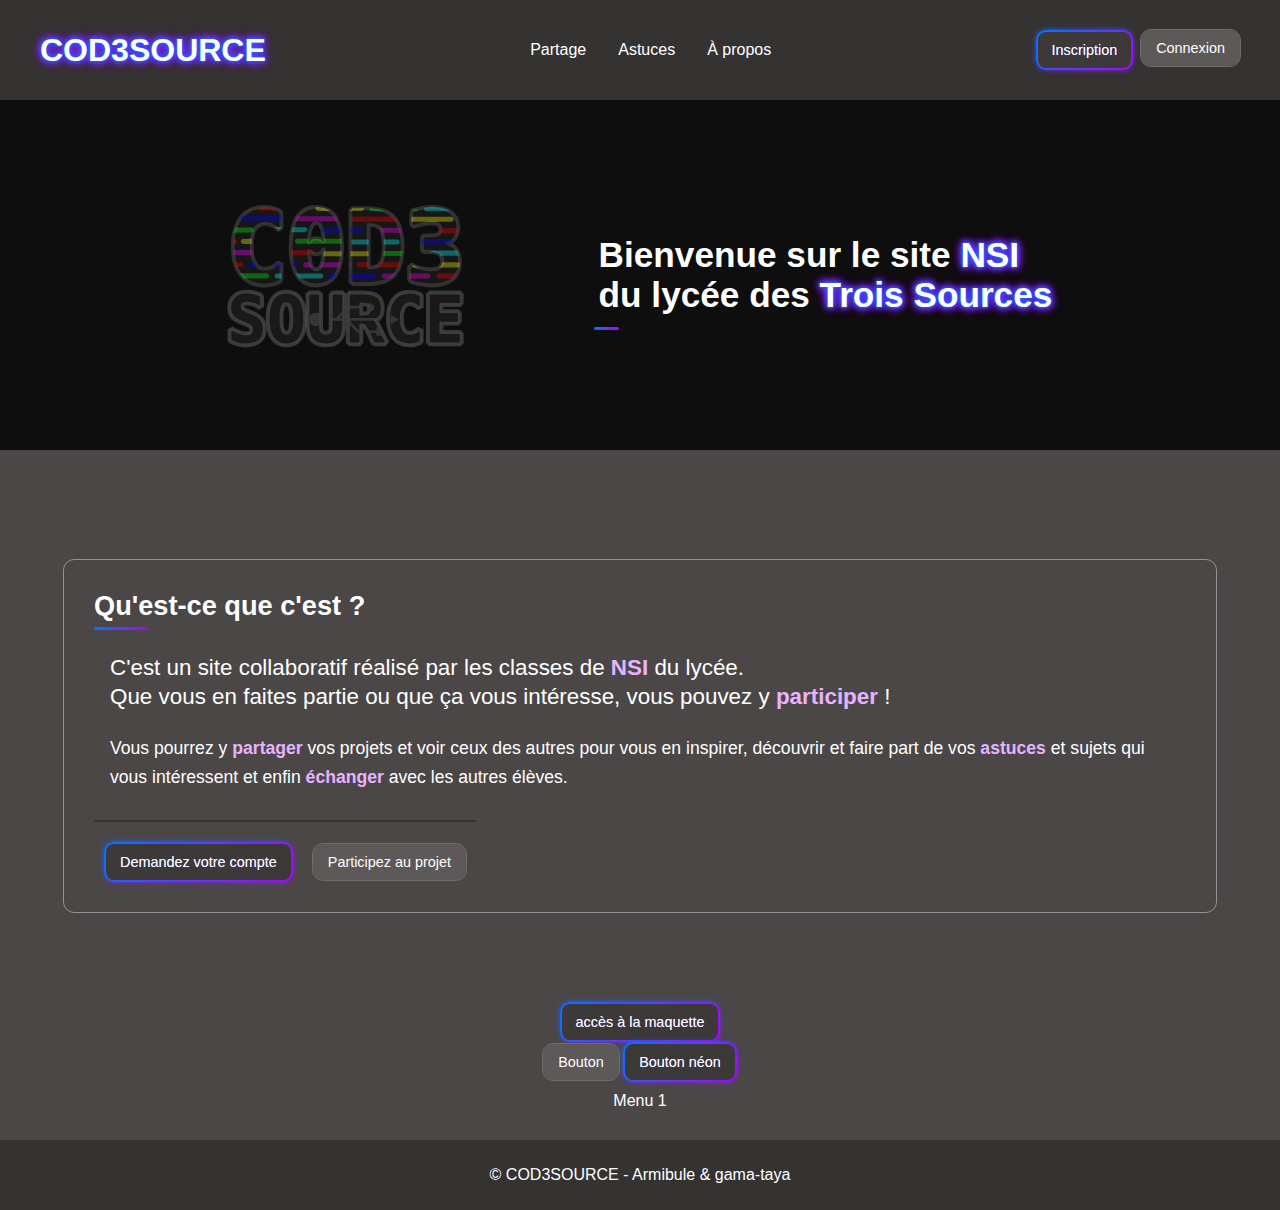
<file: index.html>
<!DOCTYPE html>
<html lang="fr">
<head>
    <meta charset="UTF-8">
    <meta name="viewport" content="width=device-width, initial-scale=1.0">
    <title>COD3SOURCE</title>
    <link rel="stylesheet" href="style_file/styles.css">
</head>
<body>
    <header>
        <div class="navbar">
            <div class="neon-text">
                <h1>COD3SOURCE</h1>
            </div>
            <ul class="links">
                <li><a href="#">Partage</a></li>
                <li><a href="#">Astuces</a></li>
                <li><a href="#">À propos</a></li>
            </ul>
            <ul class="links" style="gap: 0.5rem">
                <a href="register.html"><button class="neon-button">Inscription</button></a>
                <a href="login.html"><button>Connexion</button></a>
            </ul>
            <!-- From assets/burger.svg -->
            <svg id="burger-menu-button" viewBox="0 0 24 24" fill="none" xmlns="http://www.w3.org/2000/svg" stroke-linecap="round" stroke="#000" stroke-width="2">
                <path id="burger-bar1" d="M4 18L20 18"></path>
                <path id="burger-bar2" d="M4 12L20 12"></path>
                <path id="burger-bar3" d="M4 6L20 6"></path>
            </svg>
        </div>
        <div class="burger-menu">
            <ul class="links">
                <li><a href="#">Partage</a></li>
                <li><a href="#">Astuces</a></li>
                <li><a href="#">À propos</a></li>
                <div class="divider"></div>
                <div class="buttons-burger-menu">
                    <a href="register.html"><button class="neon-button">Inscription</button></a>
                    <a href="login.html"><button>Connexion</button></a>
                </div>
            </ul>
        </div>
    </header>
    <div id="hero">
        <img src="assets/langages.svg">
        <h1 id="hero-message">Bienvenue sur le site <span class="neon-text">NSI</span> du lycée des <span class="neon-text">Trois Sources</span></h1>
    </div>
    <main>
        <section-neutre class="section">
            <h2 class="sectionTitle">Qu'est-ce que c'est ?</h2>
            
            <div class="sectionTexts">
                <p class="sectionBigText">
                    C'est un site collaboratif réalisé par les classes de <b>NSI</b> du lycée.
                    <br>
                    Que vous en faites partie ou que ça vous intéresse, vous pouvez y <b>participer</b> !
                </p>
                <p>
                    Vous pourrez y <b>partager</b> vos projets et voir ceux des autres pour vous en inspirer, 
                    découvrir et faire part de vos <b>astuces</b> et sujets qui vous intéressent 
                    et enfin <b>échanger</b> avec les autres élèves.
                </p>
            </div>
            
            <div class="sectionButtonRow">
                <button class="neon-button">Demandez votre compte</button>
                <button>Participez au projet</button>
            </div>
        </section-neutre>

        <a href="pages_html/main.html">
            <button class="neon-button">accès à la maquette</button>
        </a>
        <div id="test bouton">
            <button>Bouton</button>
            <button class="neon-button">Bouton néon</button>
        </div>
        <menu>
            <p class="menu">
              <li><a href="#">Menu 1</a>
                <ul>
                  <li><a href="#">truc1</a></li>
                  <li><a href="#">truc2</a></li>
                  <li><a href="#">truc3</a></li>
                </ul>
              </li>
            </p>
        </menu>
    </main>
    <footer>
        <p>&copy; COD3SOURCE - Armibule & gama-taya</p>
    </footer>

    <script src="js/base.js"></script>
</body>
</html>
</file>
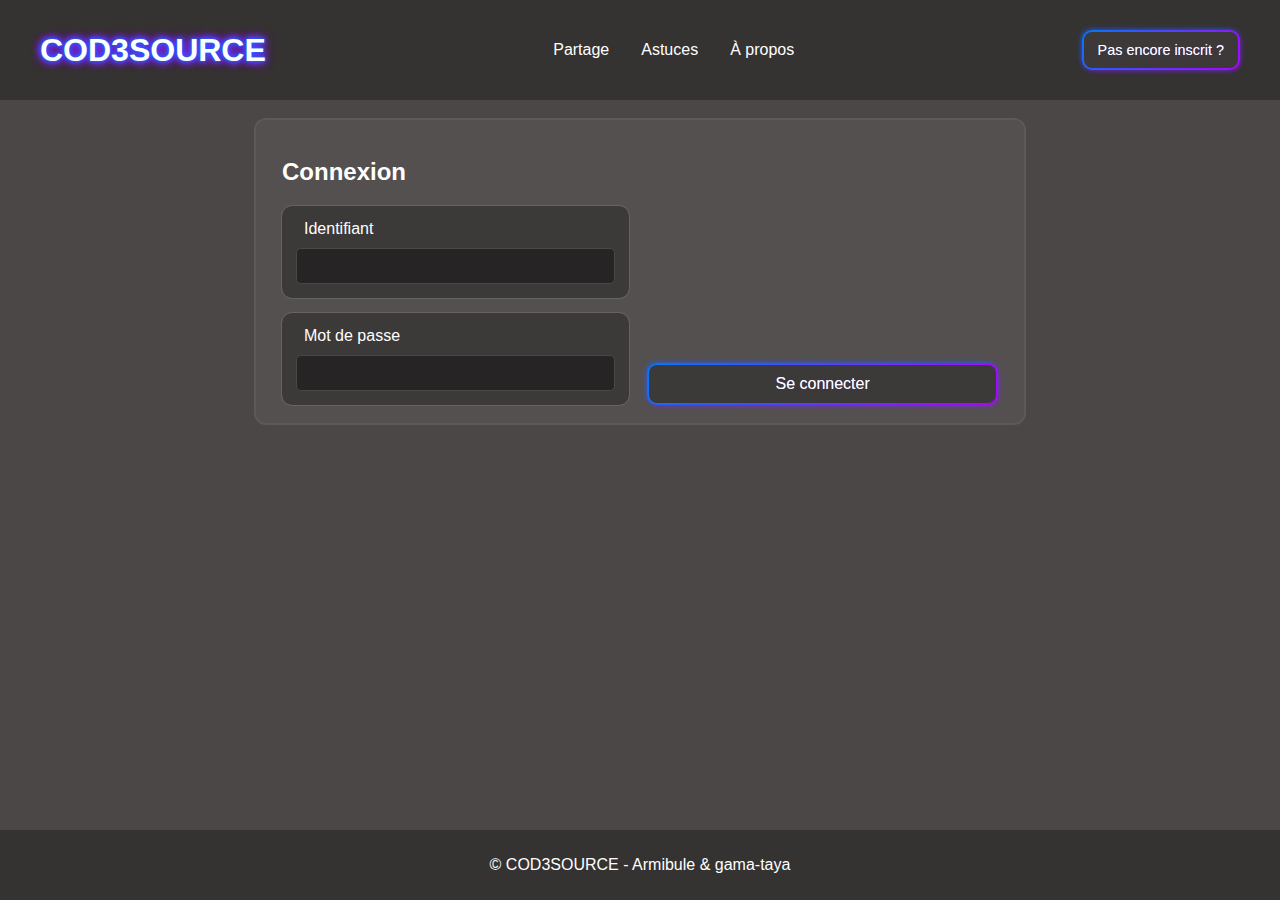
<file: login.html>
<!DOCTYPE html>
<html lang="fr">
<head>
    <meta charset="UTF-8">
    <meta name="viewport" content="width=device-width, initial-scale=1.0">
    <title>COD3SOURCE - Login</title>
    <link rel="stylesheet" href="style_file/styles.css">
    <link rel="stylesheet" href="style_file/logNreg.css">
</head>
<body>
    <header>
        <div class="navbar">
            <div class="neon-text">
                <h1>COD3SOURCE</h1>
            </div>
            <ul class="links">
                <li><a href="#">Partage</a></li>
                <li><a href="#">Astuces</a></li>
                <li><a href="#">À propos</a></li>
            </ul>
            <ul class="links" style="gap: 0.5rem">
                <a href="register.html">
                    <button class="neon-button">Pas encore inscrit ?</button>
                </a>
            </ul>
            <!-- From assets/burger.svg -->
            <svg id="burger-menu-button" viewBox="0 0 24 24" fill="none" xmlns="http://www.w3.org/2000/svg" stroke-linecap="round" stroke="#000" stroke-width="2">
                <path id="burger-bar1" d="M4 18L20 18"></path>
                <path id="burger-bar2" d="M4 12L20 12"></path>
                <path id="burger-bar3" d="M4 6L20 6"></path>
            </svg>
        </div>
        <div class="burger-menu">
            <ul class="links">
                <li><a href="#">Partage</a></li>
                <li><a href="#">Astuces</a></li>
                <li><a href="#">À propos</a></li>
                <div class="divider"></div>
                <div class="buttons-burger-menu">
                    <a href="register.html">
                        <button class="neon-button">Pas encore inscrit ?</button>
                    </a>
                </div>
            </ul>
        </div>
    </header>
    <log-section>
        <div class="login-container">
            <h2>Connexion</h2>
            <form action="login_action.html" method="post">
                <div class="form-group">
                    <label for="ident">Identifiant</label>
                    <input type="ident" id="email" name="email" required>
                </div>
                <div class="form-group">
                    <label for="password">Mot de passe</label>
                    <input type="password" id="password" name="password" required>
                </div>

                <svg height="0" width="0"></svg>
                
                <button type="submit" class="neon-button">Se connecter</button>
            </form>
        </div>
    </log-section>
    <footer>
        <p>&copy; COD3SOURCE - Armibule & gama-taya</p>
    </footer>

    <script src="js/base.js"></script>
</body>
</html>
</file>
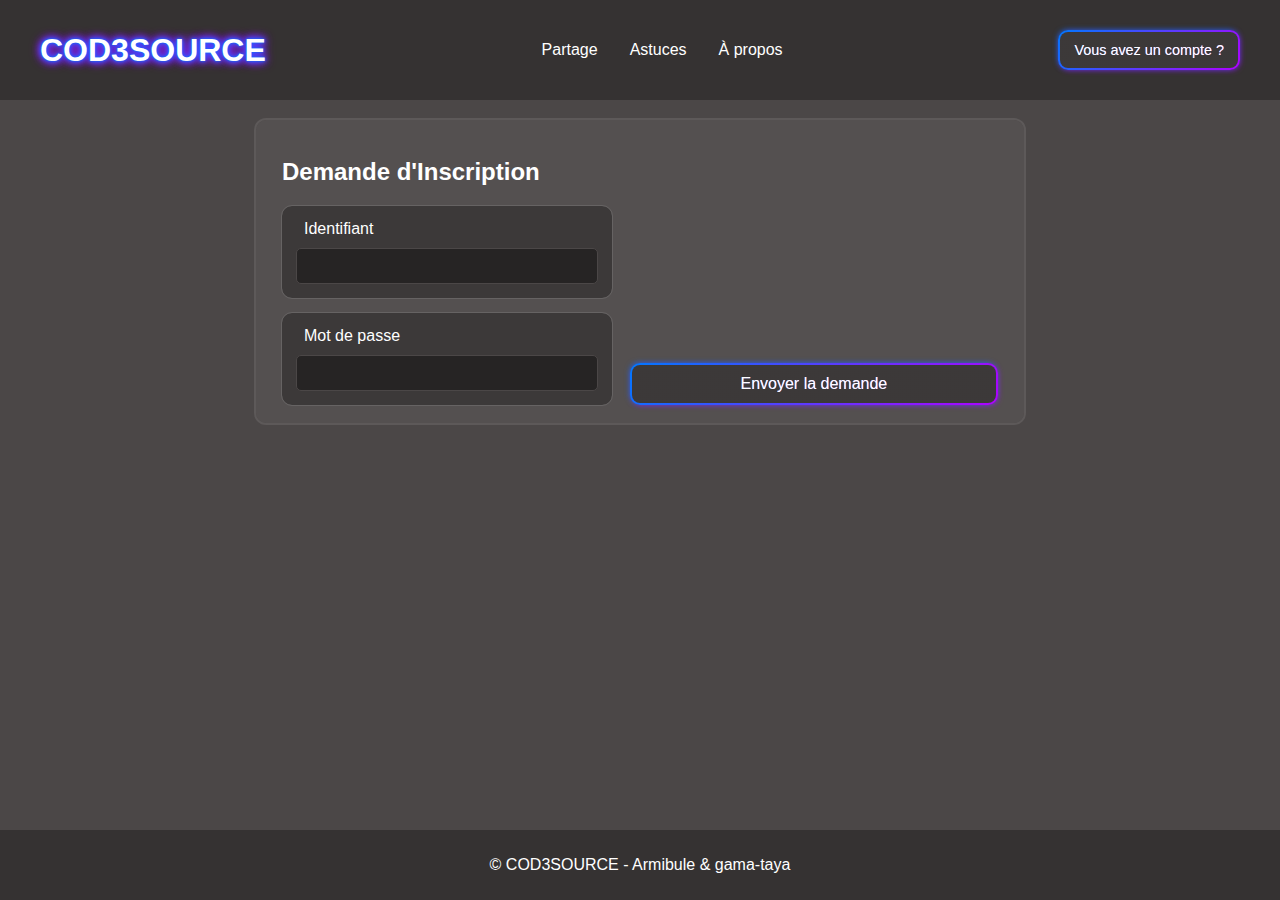
<file: register.html>
<!DOCTYPE html>
<html lang="fr">
<head>
    <meta charset="UTF-8">
    <meta name="viewport" content="width=device-width, initial-scale=1.0">
    <title>COD3SOURCE - Login</title>
    <link rel="stylesheet" href="style_file/styles.css">
    <link rel="stylesheet" href="style_file/logNreg.css">
</head>
<body>
    <header>
        <div class="navbar">
            <div class="neon-text">
                <h1>COD3SOURCE</h1>
            </div>
            <ul class="links">
                <li><a href="#">Partage</a></li>
                <li><a href="#">Astuces</a></li>
                <li><a href="#">À propos</a></li>
            </ul>
            <ul class="links" style="gap: 0.5rem">
                <a href="login.html">
                    <button class="neon-button">Vous avez un compte ?</button>
                </a>
            </ul>
            <!-- From assets/burger.svg -->
            <svg id="burger-menu-button" viewBox="0 0 24 24" fill="none" xmlns="http://www.w3.org/2000/svg" stroke-linecap="round" stroke="#000" stroke-width="2">
                <path id="burger-bar1" d="M4 18L20 18"></path>
                <path id="burger-bar2" d="M4 12L20 12"></path>
                <path id="burger-bar3" d="M4 6L20 6"></path>
            </svg>
        </div>
        <div class="burger-menu">
            <ul class="links">
                <li><a href="#">Partage</a></li>
                <li><a href="#">Astuces</a></li>
                <li><a href="#">À propos</a></li>
                <div class="divider"></div>
                <div class="buttons-burger-menu">
                    <a href="login.html">
                        <button class="neon-button">Vous avez un compte ?</button>
                    </a>
                </div>
            </ul>
        </div>
    </header>
    <log-section>
        <div class="login-container">
            <h2>Demande d'Inscription</h2>
            <form action="login_action.html" method="post">
                <div class="form-group">
                    <label for="ident">Identifiant</label>
                    <input type="ident" id="email" name="email" required>
                </div>
                <div class="form-group">
                    <label for="password">Mot de passe</label>
                    <input type="password" id="password" name="password" required>
                </div>

                <svg height="0" width="0"></svg>
                
                <button type="submit" class="neon-button">Envoyer la demande</button>
            </form>
        </div>
    </log-section>
    <footer>
        <p>&copy; COD3SOURCE - Armibule & gama-taya</p>
    </footer>

    <script src="js/base.js"></script>
</body>
</html>
</file>
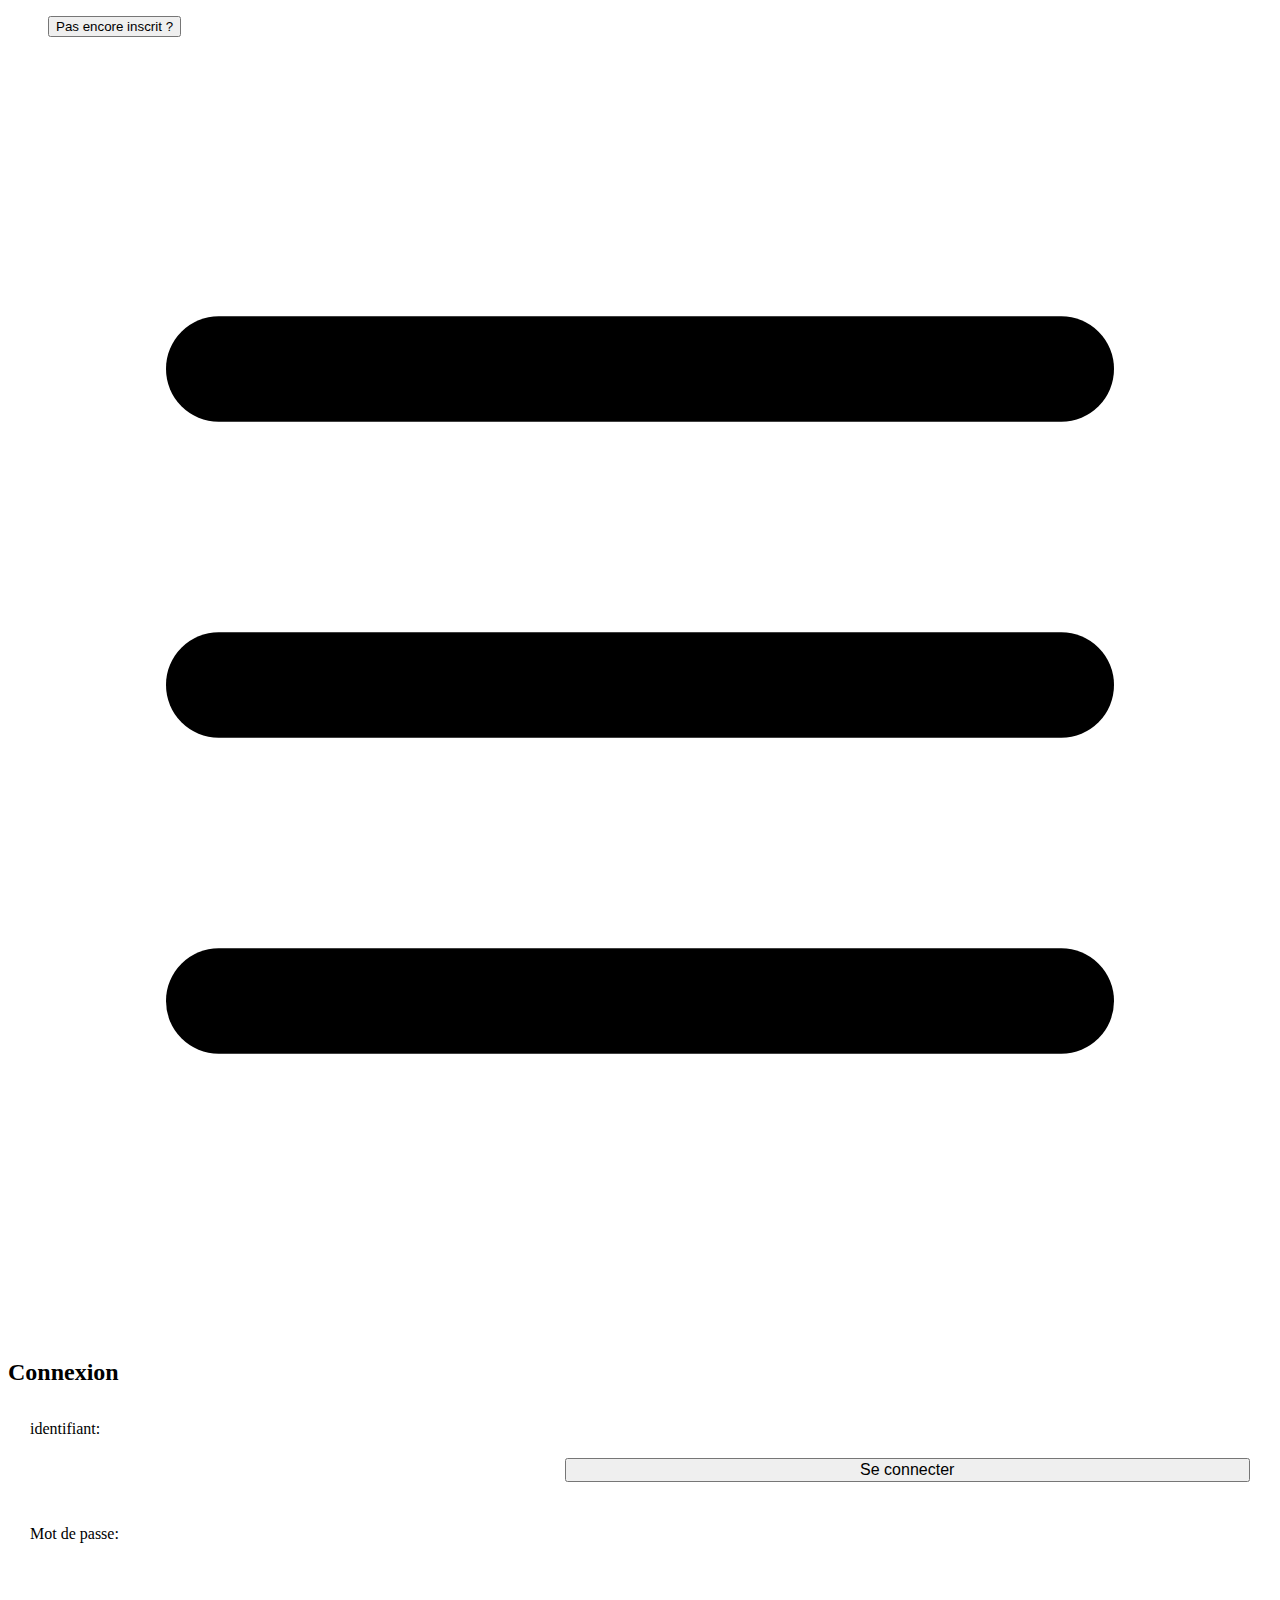
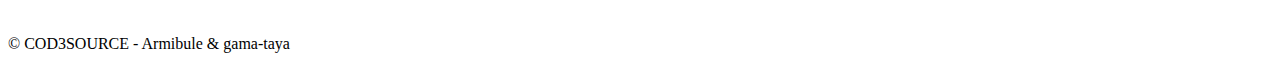
<file: pages_html/login.html>
<!DOCTYPE html>
<html lang="fr">
<head>
    <meta charset="UTF-8">
    <meta name="viewport" content="width=device-width, initial-scale=1.0">
    <title>Login</title>
    <link rel="stylesheet" href="../style_file/logNreg.css">
</head>
<body>
    <header>
        <div class="navbar">
            <ul class="links" style="gap: 0.5rem">
                <a href="register.html">
                    <button class="neon-button">Pas encore inscrit ?</button>
                </a>
            </ul>
            <!-- From assets/burger.svg -->
            <svg id="burger-menu-button" viewBox="0 0 24 24" fill="none" xmlns="http://www.w3.org/2000/svg" stroke-linecap="round" stroke="#000" stroke-width="2">
                <path id="burger-bar1" d="M4 18L20 18"></path>
                <path id="burger-bar2" d="M4 12L20 12"></path>
                <path id="burger-bar3" d="M4 6L20 6"></path>
            </svg>
        </div>
        <div class="burger-menu">
            <ul class="links">
                <div>
                    <a href="register.html">
                        <button class="neon-button">Pas encore inscrit ?</button>
                    </a>
                </div>
            </ul>
        </div>
    </header>
    <log-section>
        <div class="login-container">
            <h2>Connexion</h2>
            <form action="login_action.html" method="post">
                <div class="form-group">
                    <label for="ident">identifiant:</label>
                    <input type="ident" id="email" name="email" required>
                </div>
                <div class="form-group">
                    <label for="password">Mot de passe:</label>
                    <input type="password" id="password" name="password" required>
                </div>
                <div class="form-group">
                    <button type="submit" class="neon-button">Se connecter</button>
                </div>
            </form>
        </div>
    </log-section>
    <footer>
        <p>&copy; COD3SOURCE - Armibule & gama-taya</p>
    </footer>
</body>
</html>
</file>
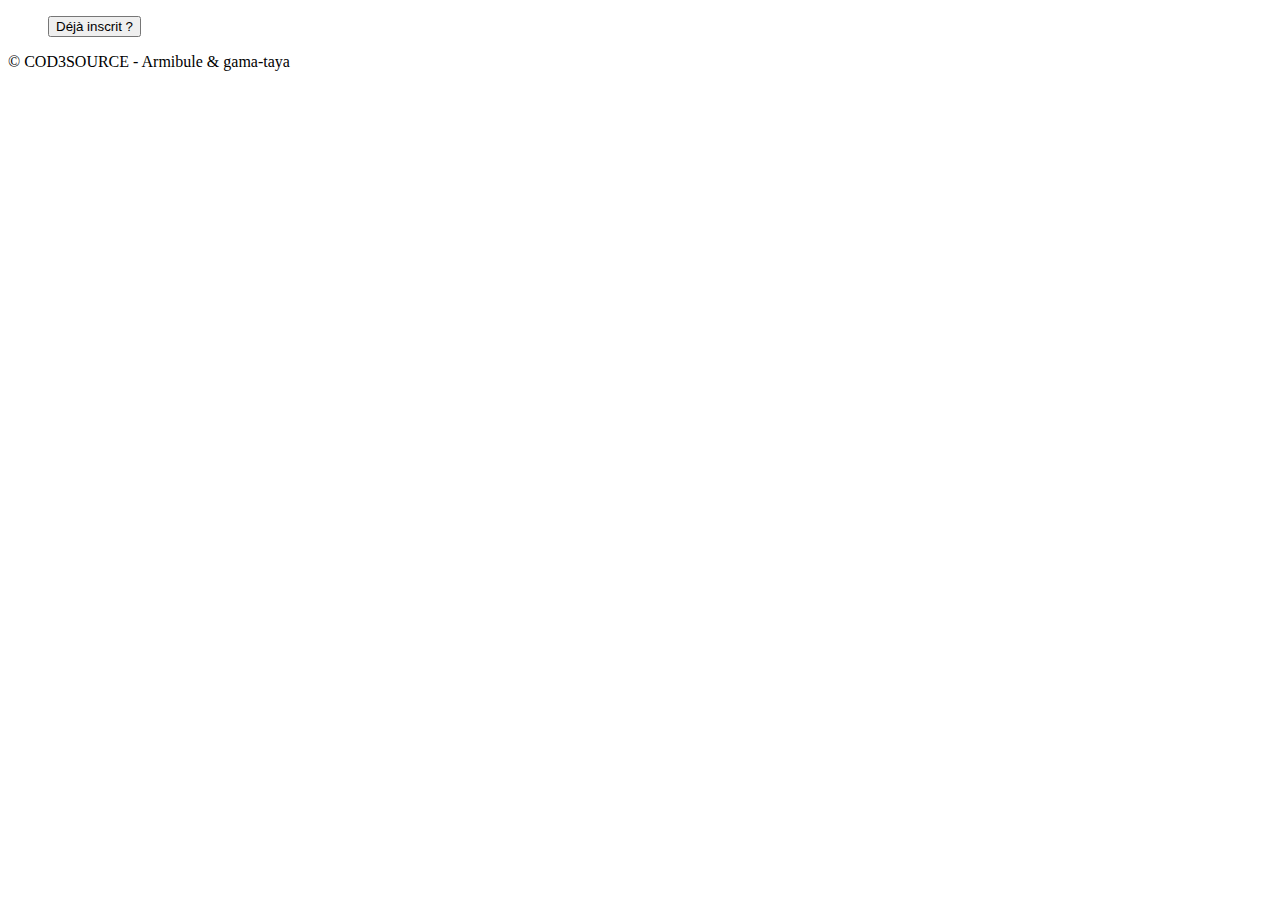
<file: pages_html/register.html>
<!DOCTYPE html>
<html lang="fr">
<head>
    <meta charset="UTF-8">
    <meta name="viewport" content="width=device-width, initial-scale=1.0">
    <title>register</title>
    <link rel="stylesheet" href="../style_file/logNreg.css">
</head>
<body>
    <header>
        <div class="navbar">
            <ul class="links" style="gap: 0.5rem">
                <a href="login.html">
                    <button class="neon-button">Déjà inscrit ?</button>
                </a>
            </ul>
        </div>
    </header>


    
    <footer>
        <p>&copy; COD3SOURCE - Armibule & gama-taya</p>
    </footer>
</body>
</html>
</file>
<file: style_file/styles.css>
:root {
  --backMax: #000;
  --back: #4b4747;
  --frontMax: #fff;
  --front: #fff;
  
  --backTop: color-mix(in srgb, var(--back) 70%, var(--backMax));

  --primary: rgb(1, 120, 255);
  --secondary: rgb(175, 1, 255);
}

/* ----- BASICS ----- */

body {
  display: flex;
  flex-direction: column;
  
  font-family: Arial, sans-serif;
  color: var(--front);
  margin: 0;
  background-color: var(--back);
  background-size: cover;
  
  min-height: 100vh;
}

* {
  box-sizing: border-box;
}

header {
  background-color: var(--backTop);
  padding: 20px;
  text-align: center;
  display: flex;
  justify-content: space-between;
  align-items: center;
}

footer {
  background-color: var(--backTop);
  padding: 10px;
  text-align: center;
  clear: both;
  
  margin-top: auto;
}

main {
  display: flex;
  flex-direction: column;
  align-items: center;
  padding: 20px;
  
  /* Crée un stacking context (pour ne pas que les éléments passent derrière), ne pas retirer */
  z-index: 0;
}

b {
  color: color-mix(in srgb, var(--front) 70%, var(--secondary));
}

/* ----- NAVBAR ----- */

.navbar {
  width: 100%;
  max-width: 1200px;
  height: 60px;
  margin: 0 auto;
  display: flex;
  align-items: center;
  justify-content: space-between;
  user-select: none;
  
  /* Crée un stacking context (pour ne pas que les éléments passent derrière), ne pas retirer */
  z-index: 0;
}
.navbar .links {
  list-style: none;
  display: flex;
  gap: 2rem;
}

.navbar .links a:link {
  color: #fff;
  text-decoration: none;
}

.navbar .links a:visited {
  color: #fff;
  text-decoration: none;
}

.navbar .links a:hover {
  color: #fff;
  text-decoration: underline;
}

.navbar .links a:active {
  color: #fff;
  text-decoration: underline;
}

/* ----- FONTS ----- */

.neon-text {
  color: #fff;
  text-shadow:
    0 0 2px color-mix(in srgb, var(--primary) 100%, var(--secondary)),
    0 0 4px color-mix(in srgb, var(--primary) 80%, var(--secondary)),
    0 0 6px color-mix(in srgb, var(--primary) 60%, var(--secondary)),
    0 0 8px color-mix(in srgb, var(--primary) 40%, var(--secondary)),
    0 0 10px color-mix(in srgb, var(--primary) 20%, var(--secondary)),
    0 0 12px color-mix(in srgb, var(--primary) 0%, var(--secondary));
}

/* ----- BOUTTONS ----- */

button {
  padding: 10px 15px;
  border-radius: 10px;
  border: none;
  
  color: var(--front);
  background-color: color-mix(in srgb, var(--back) 90%, var(--front));
  outline: solid 1.5px color-mix(in srgb, var(--back) 80%, var(--front));
  
  font-size: 0.9rem;
  
  cursor: pointer;
  transition: all 0.2s, scale 0.08s;
}
button:hover {
  background-color: color-mix(in srgb, var(--back) 85%, var(--front));
  outline-color: color-mix(in srgb, var(--back) 60%, var(--front));
  
  box-shadow: 
    0 0 4px var(--primary),
    0 0 6px color-mix(in srgb, var(--secondary), transparent 40%);
}
button:active {
  background-color: color-mix(in srgb, var(--back) 92%, var(--front));
  outline-color: color-mix(in srgb, var(--back) 50%, var(--front));
  
  scale: 0.98;
}
.neon-button {  
  position: relative;
  
  padding: 12px 16px;
  outline: none;
  
  color: var(--front);
  background: linear-gradient(
    135deg, 
    color-mix(in srgb, var(--primary) 80%, var(--front)), 
    color-mix(in srgb, var(--secondary) 80%, var(--front))
  ) text;
}
.neon-button::before {
  content: "";
  
  position: absolute;
  inset: 0;
  z-index: -2;
  
  padding: 12px 16px;
  background: 
    linear-gradient(to right,
      color-mix(in srgb, var(--back) 80%, var(--backMax)),
      color-mix(in srgb, var(--back) 80%, var(--backMax))
    ) padding-box,
    linear-gradient(135deg, var(--primary), var(--secondary)) border-box;

  border: solid 2px transparent;
  background-origin: border-box;
  border-radius: 10px;
  
  box-shadow: 
    -1px -1px 6px -2px color-mix(in srgb, var(--primary) 100%, var(--secondary)),
    1px 1px 6px -2px color-mix(in srgb, var(--primary) 0%, var(--secondary));
  
  transition: all 0.1s;
}
.neon-button:hover {
  color: transparent;
}
.neon-button:hover::before {
  background: 
    linear-gradient(to right,
      color-mix(in srgb, var(--back) 65%, var(--backMax)),
      color-mix(in srgb, var(--back) 65%, var(--backMax))
    ) padding-box,
    linear-gradient(135deg, var(--primary), var(--secondary)) border-box;
  
  box-shadow: 
    -1px -1px 6px -2px color-mix(in srgb, var(--primary) 100%, var(--secondary)),
    1px 1px 6px -2px color-mix(in srgb, var(--primary) 0%, var(--secondary)),
    0 0 4px -4px var(--backMax) inset;
}
.neon-button:active {
  scale: initial;
}
.neon-button:active::before {
  background: 
    linear-gradient(to right,
      color-mix(in srgb, var(--back) 60%, var(--backMax)),
      color-mix(in srgb, var(--back) 60%, var(--backMax))
    ) padding-box,
    linear-gradient(135deg, var(--primary), var(--secondary)) border-box;
  
  box-shadow: 
    -1px -1px 6px -2px color-mix(in srgb, var(--primary) 100%, var(--secondary)),
    1px 1px 6px -2px color-mix(in srgb, var(--primary) 0%, var(--secondary)),
    0 0 4px -1.5px var(--backMax) inset;
}

/* ----- HERO ----- */

#hero {
  display: flex;
  max-height: max(60vh, 200px);
  user-select: none;
  
  padding: 50px;
  gap: 10vw;
  align-items: center;
  justify-content: center;
  
  background: color-mix(in srgb, var(--backMax) 80%, var(--back));
}
#hero-message {
  position: relative;
  width: 36vw;
  font-size: 2.2rem;
}
@keyframes backgroundSlide {
  from {
    background-position-x: 0;
  } to {
    background-position-x: -200%;
  }
}
#hero-message::before {
  content: "";
  position: absolute;
  
  bottom: -15px;
  left: -5px;;
  
  width: 25px;
  height: 3px;
  background: linear-gradient(135deg, var(--primary), var(--secondary), var(--primary));
  background-size: 200%;
  border-radius: 10px;
  
  animation: backgroundSlide 2s linear infinite;
}

/* ----- SECTIONS ----- */

section {
  z-index: -1;
  padding: 16px 20px;
  border-radius: 15px;
  margin-bottom: 20px;
  margin-top: 5px;

  color: var(--front);
  background-color: color-mix(in srgb, var(--back) 95%, var(--front));
  border: solid 2px transparent;
  outline: solid 2.5px color-mix(in srgb, var(--back) 90%, var(--front));

  font-size: 1rem;

  transition: all 0.2s;
}
section:hover {
  outline: none;
  
  color: var(--front);
  background: 
    linear-gradient(135deg,
      color-mix(in srgb, var(--back) 90%, var(--backMax)),
      color-mix(in srgb, var(--back) 85%, var(--backMax))
    ) padding-box,
    linear-gradient(135deg, 
      color-mix(in srgb, var(--primary) 80%, transparent), 
      color-mix(in srgb, var(--secondary) 80%, transparent)
    ) border-box;

  background-origin: border-box;
  border-radius: 12px;
  
  box-shadow: 
    0 0 4px var(--primary),
    0 0 6px color-mix(in srgb, var(--secondary), transparent 40%);
}

section-neutre {
  display: flex;
  flex-direction: column;
  float: left;
  text-align: left;
  
  width: 90vw;
  padding: 30px;
  margin-block: 10vh;
  gap: 10px;
  
  border-radius: 10px;
  outline: solid 1.5px color-mix(in srgb, var(--front) 40%, var(--back));
  
  transition: outline 0.2s;
}
section-neutre:hover {
  outline: solid 1.5px color-mix(in srgb, var(--front) 50%, var(--back));
}

section-neutre a:link,
section-neutre a:visited {
  color: #8a2be2;
  text-decoration: none;
}

section-neutre a:hover {
  color: #581497;
}

.sectionTitle {
  position: relative;
  margin: 0;
  font-size: 1.7rem;
  width: max-content;
}
.sectionTitle::before {
  content: "";
  position: absolute;
  
  bottom: -0.5rem;
  left: 0;
  
  width: 20%;
  height: 3px;
  background: linear-gradient(135deg, var(--primary), var(--secondary), var(--primary));
  background-size: 200%;
  border-radius: 10px;
  
  animation: backgroundSlide 3s infinite;
  animation-play-state: paused;
  
  transition: all 1s cubic-bezier(.6,.04,.32,.85);
}
section:hover .sectionTitle::before, section-neutre:hover .sectionTitle::before {
  animation-play-state: running;
  width: 30%;
  transition: all 0.5s cubic-bezier(0,.77,.39,.96);
}
.sectionTexts {
  margin-left: 1rem;
}
section-neutre p, section p {
  font-size: 1.1rem;
  line-height: 1.8rem;
}
.sectionBigText {
  font-size: 1.4rem;
  line-height: 1.8rem;
}
.sectionButtonRow {
  display: flex;
  align-items: center;
  width: max-content;
  gap: 20px;
  padding-top: 20px;
  padding-inline: 10px;
  
  border-top: solid 2px color-mix(in srgb, var(--backMax) 30%, var(--back));
  border-radius: 2px;
  
  transition: border-color 0.2s;
}
.sectionButtonRow:hover {
  border-color: color-mix(in srgb, var(--backMax) 50%, var(--back));
}
/* ----- MENU ----- */

menu {
  list-style: none;
  margin: 0;
  padding: 0;
  display: flex;
  justify-content: space-between;
}
menu li {
  position: relative;
}
menu li a {
  display: block;
  padding: 10px 16px;
  text-decoration: none;
  color: var(--front);
}
menu li ul {
  position: absolute;
  top: 100%;
  left: 0;
  display: none;
  background: 
    linear-gradient(to right,
      color-mix(in srgb, var(--back) 70%, var(--backMax)),
      color-mix(in srgb, var(--back) 65%, var(--backMax))
    ) padding-box,
    linear-gradient(135deg, var(--primary), var(--secondary)) border-box;

  border: solid 2px transparent;
  background-origin: border-box;
  border-radius: 5px;
  border: 1px solid #ccc;
  padding: 10px;
}

menu li:hover ul {
  display: block;
  margin: 0;
  padding: 0;
  color: transparent;
  
  padding: 10px;
  border-radius: 10px;
  border: none;
  
  color: var(--front);
  background-color: color-mix(in srgb, var(--back) 90%, var(--front));
  outline: solid 1.5px color-mix(in srgb, var(--back) 80%, var(--front));
  
  font-size: 0.9rem;
  
  cursor: pointer;
  transition: all 0.2s;
}
menu li ul li {
  margin-bottom: 5px;
  list-style: none;
}
menu li ul li a {
  color: var(--front);
  border: solid 2px transparent;
  border-radius: 6px;
}

menu li ul li a:hover {
  outline: none;
  
  color: var(--front);
  background: 
    linear-gradient(to right,
      color-mix(in srgb, var(--back) 70%, var(--backMax)),
      color-mix(in srgb, var(--back) 65%, var(--backMax))
    ) padding-box,
    linear-gradient(135deg, var(--primary), var(--secondary)) border-box;

  background-origin: border-box;
  
  box-shadow: 
    0 0 4px var(--primary),
    0 0 6px color-mix(in srgb, var(--secondary), transparent 40%);
}

/* ----- BURGER-MENU ----- */

.burger-menu {
  overflow: hidden;
  
  position: absolute;
  right: 2rem;
  top: 60px;
  
  width: 200px;
  max-height: 100px;
  padding-top: 1rem;
  padding-bottom: 1rem;
  
  background: color-mix(in srgb, var(--backTop) 75%, transparent);
  backdrop-filter: blur(10px);
  border-radius: 15px;
  outline: solid 1.5px color-mix(in srgb, var(--front) 10%, var(--back));
  opacity: 0;
  z-index: 10;
  
  transition: max-height 0.2s cubic-bezier(0.175, 0.885, 0.32, 1.275), opacity 0.2s;
}
#burger-menu-button {
  display: none;
  
  font-size: 1.5rem;
  height: 80%;
  
  cursor: pointer;
  transition: all 0.2s;
}
#burger-menu-button:hover {
    opacity: 0.6;
    scale: 0.98;
}
#burger-menu-button:active {
    opacity: 0.5;
    scale: 0.96;
}
#burger-menu-button path {
    transition: all 0.5s cubic-bezier( 0.175, 0.585, 0.32, 1.175 );
}
#burger-menu-button.opened #burger-bar2 {
    opacity: 0;
}
.burger-menu.close {
  opacity: 0;
}
.burger-menu.open {
  max-height: 350px;
  overflow: visible;
  opacity: 1;
}

.burger-menu .links {
  padding: 0;
}

.burger-menu .links a:link {
  color: #fff;
  text-decoration: none;
}

.burger-menu .links a:visited {
  color: #fff;
  text-decoration: none;
}

.burger-menu .links a:hover {
  color: #fff;
  text-decoration: underline;
}

.burger-menu .links a:active {
  color: #fff;
  text-decoration: underline;
}

.burger-menu li {
  padding: 0.7rem;
  display: flex;
  align-items: center;
  justify-content: center;
}

.divider {
  height: 1px;
  background-color: color-mix(in srgb, var(--front), var(--back));
  width: 70%;
  margin-inline: auto;
  margin-block: 1rem;
}

.buttons-burger-menu {
  display: flex;
  flex-direction: column;
  justify-content: center;
  align-items: center;
  gap: 10px;
}

.burger-menu .action-boutton {
  width: 80%;
  display: flex;
  justify-content: center;
  align-items: center;
}

/* ----- RESPONSIVE ----- */

@media (min-width: 990px) {
  .burger-menu {
    display: none;
  }
}
@media (max-width: 990px) {
  header {
    background: none;
  }

  .navbar .links {
    display: none;
  }

  #burger-menu-button {
    display: block;
  }

  .burger-menu {
    display: block;
  }
}
@media (max-width: 700px) {
  #hero {
    flex-direction: column-reverse;
    max-height: max-content;
    gap: 10px;
  }
  #hero-message {
    width: 100%;
  }
}
@media (max-width: 576px) {
   .burger-menu {
    left: 2rem;
    width: unset;
  }
}
</file>
<file: style_file/logNreg.css>
/* ----- LOG-SECTIONS ----- */

log-section {
  padding: 16px 24px;
  border-radius: 10px;
  margin: 20px auto;

  color: var(--front);
  background-color: color-mix(in srgb, var(--back) 95%, var(--front));
  border: solid 2px transparent;
  outline: solid 2.5px color-mix(in srgb, var(--back) 90%, var(--front));
  min-width: 60%;
  font-size: 1rem;
  
  z-index: 0;
  
  transition: all 0.2s;
}

log-section:hover {
  outline: none;

  color: var(--front);
  background:
    linear-gradient(135deg,
      color-mix(in srgb, var(--back) 95%, var(--backMax)),
      color-mix(in srgb, var(--back) 100%, var(--backMax))) padding-box,
    linear-gradient(135deg,
      color-mix(in srgb, var(--primary) 80%, transparent),
      color-mix(in srgb, var(--secondary) 80%, transparent)) border-box;

  background-origin: border-box;
  border-radius: 12px;

  box-shadow:
    0 0 4px var(--primary),
    0 0 6px color-mix(in srgb, var(--secondary), transparent 40%);
}


.login-container form {
  display: grid;
  grid-template-areas: 
    "a c c"
    "b d d";
  width: 100%;
}

form *:nth-child(1) {grid-area: a;}
form *:nth-child(2) {grid-area: b;}
form *:nth-child(3) {grid-area: c;}
form *:nth-child(4) {grid-area: d;}

.form-group {
  display: flex;
  flex-direction: column;
  gap: 5px;
  
  width: 95%;
  background: color-mix(in srgb, var(--back) 80%, var(--backMax));
  outline: solid 1px color-mix(in srgb, var(--back) 85%, var(--front));
  
  padding: 14px;
  border-radius: 10px;
}
.form-group + .form-group {
  margin-top: 15px;
}

label {
  display: block;
  margin-bottom: 5px;
  text-indent: 0.5rem;
}

input[type="email"],
input[type="ident"],
input[type="password"] {
  padding: 8px;
  border-radius: 5px;
  border: 1.5px solid var(--back);
  background-color: color-mix(in srgb, var(--back) 50%, var(--backMax));
  color: var(--front);
  font-size: 1rem;
  
  outline: solid 0px transparent;
  
  transition: all 0.2s;
}

input[type="email"]:focus,
input[type="ident"]:focus,
input[type="password"]:focus {
  background-color: color-mix(in srgb, var(--back) 20%, var(--backMax));
  border: 1.5px solid color-mix(in srgb, var(--back) 70%, var(--front));
  outline: solid 2px color-mix(in srgb, transparent 90%, var(--front));
}

button[type="submit"] {
  font-size: 1rem;
  height: max-content;
  margin-top: auto;
}


@media (min-width: 990px) {
  .burger-menu {
    display: none;
  }
}

@media (max-width: 990px) {
  .login-container form {
    display: flex;
    flex-direction: column;
    align-items: center;
    gap: 10px;
  }
  
  .form-group {
    width: 100%;
  }
}
</file>
